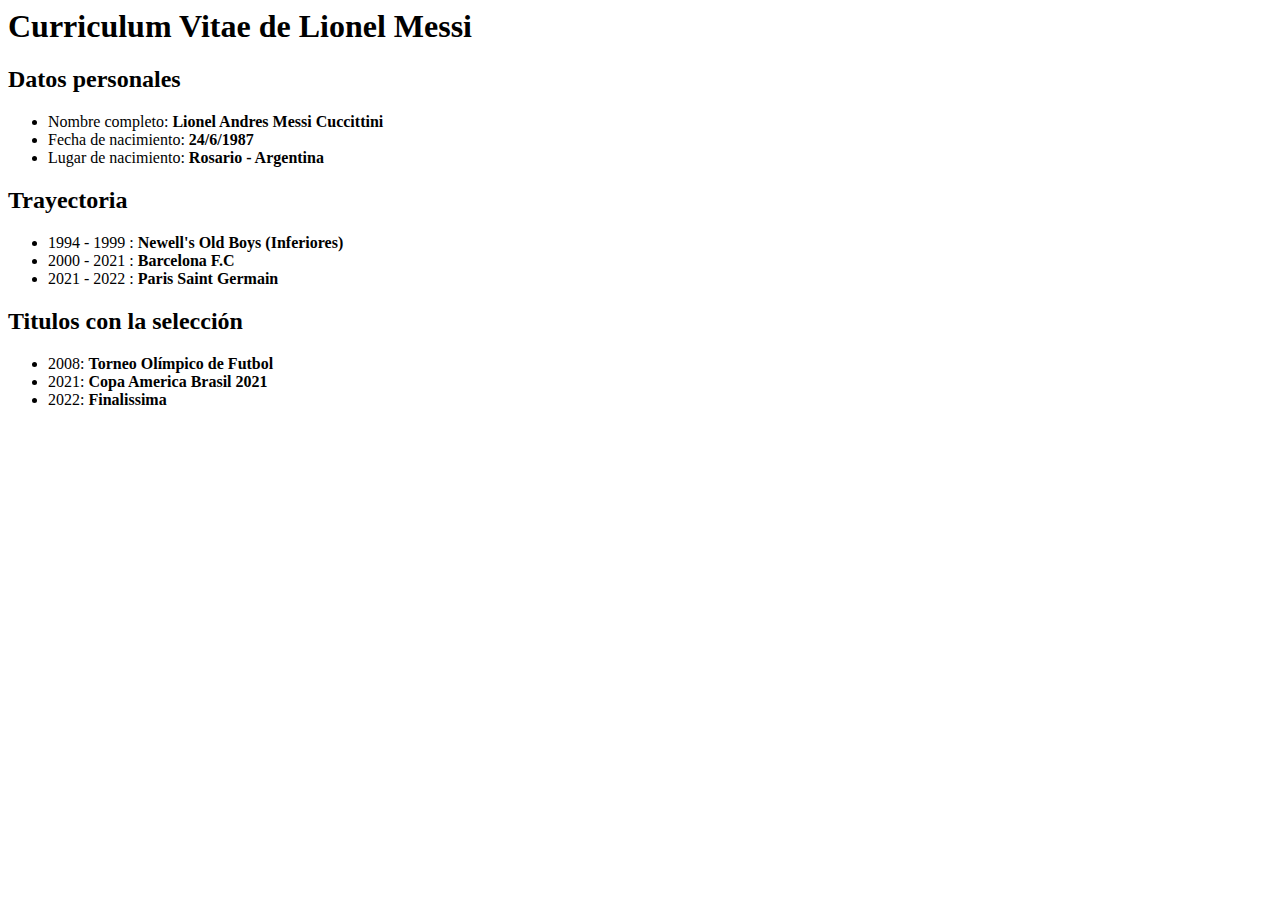
<file: CV.LeoMessi/index.html>
<html>
    <head>
        <title>Curriculum Vitae de Lionel Messi</title>
    </head>

    <!--Alumno: Franco Donato Gonzalez // Camada: 2517-->

    <body>
        <h1>Curriculum Vitae de Lionel Messi</h1>

        <div class="datosPersonales">
            <h2>Datos personales</h2>
            <ul>
                <li>Nombre completo: <b>Lionel Andres Messi Cuccittini</b></li>
                <li>Fecha de nacimiento: <b>24/6/1987</b></li>
                <li>Lugar de nacimiento: <b>Rosario - Argentina</b></li>
            </ul>
        </div>
    
        <div class="trayectoria">
            <h2>Trayectoria</h2>
            <ul>
                <li>1994 - 1999 : <b>Newell's Old Boys (Inferiores)</b></li>
                <li>2000 - 2021 : <b>Barcelona F.C</b></li>
                <li>2021 - 2022 : <b>Paris Saint Germain</b></li>
            </ul>
        </div>
    
        <div class="titulos">
            <h2>Titulos con la selección</h2>
            <ul>
                <li>2008: <b>Torneo Olímpico de Futbol</b></li>
                <li>2021: <b>Copa America Brasil 2021</b></li>
                <li>2022: <b>Finalissima</b></li>
            </ul>
    
        </div>
    </body>
</html>
</file>
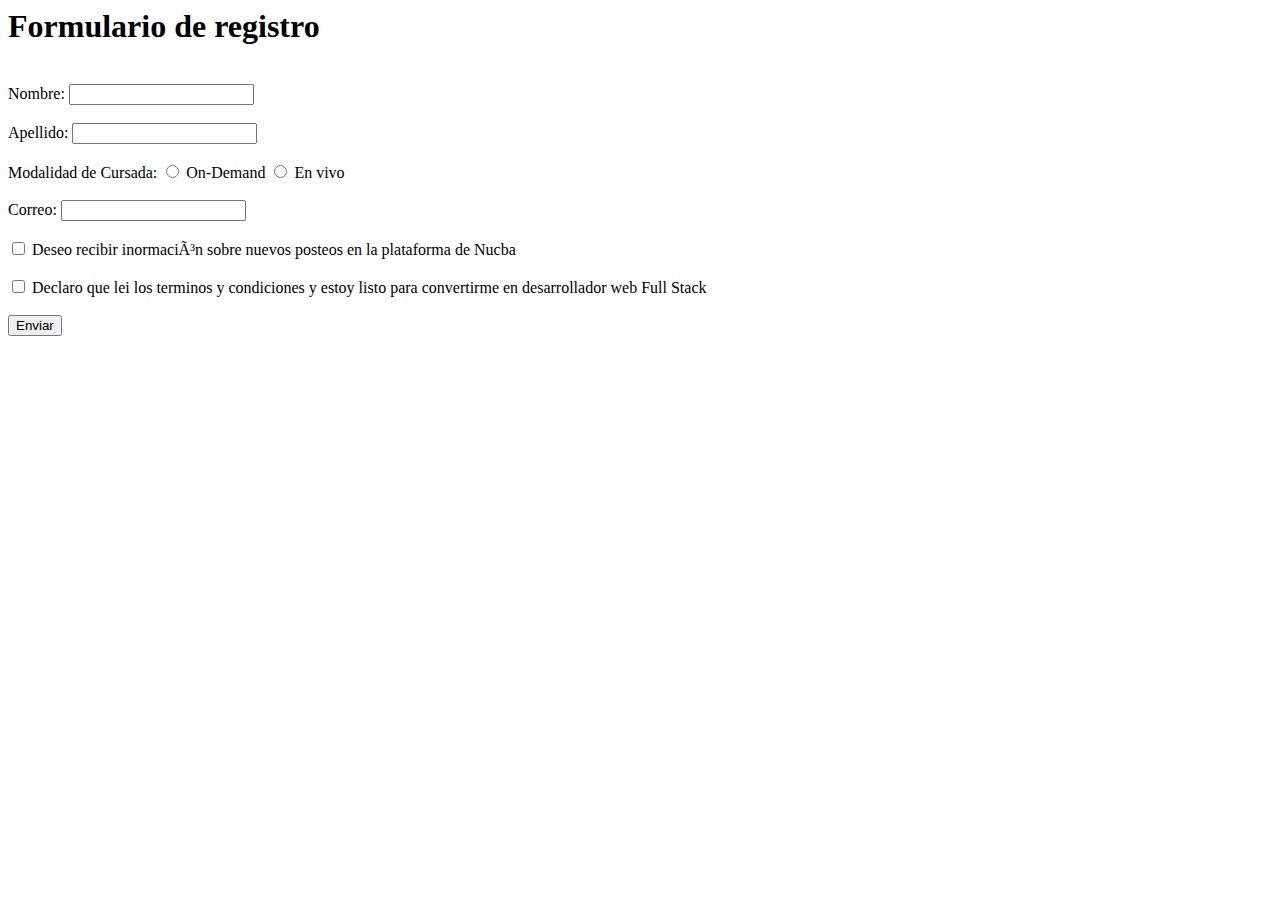
<file: Formulario/index.html>
<html>
    <head>
        <meta http-equiv=”Content-Type” content=”text/html; charset=UTF-8″ />
        <meta http-equiv=”Content-Type” content=”text/html; charset=ISO-8859-1″ />
        <title>Formulario de Inscripción</title>
    </head>
<!--Alumno: Franco Donato Gonzalez // Camada: 2517-->
    <body>

        <h1>Formulario de registro</h1>

    <form>
        <br>
        <label for="nombrePersona">Nombre: </label>
        <input type="text" id="nombrePersona">
        <br>
        
        <br>
        <label for="apellidoPersona">Apellido: </label>
        <input type="text" id="apellidoPersona">
        <br>

        <br>
        <div>Modalidad de Cursada:
            <input type="radio" name="modalidad" id="ondemand">
            <label for="ondemand"> On-Demand</label>
            <input type="radio" name="modalidad" id="enVivo">
            <label for="enVivo"> En vivo</label> 
        </div>

        <br>
        <label for="correo">Correo: </label>
        <input type="email" id="correo">
        <br>

        <br>
        <input type="checkbox" id="infoNueva">
        <label for="infoNueva">Deseo recibir inormación sobre nuevos posteos en la plataforma de Nucba</label>
        <br>

        <br>
        <input type="checkbox" id="terminos">
        <label for="terminos">Declaro que lei los terminos y condiciones y estoy listo para convertirme en desarrollador web Full Stack</label>
        <br>

        <br>
        <input type="submit" value="Enviar">
    </form>
    </body>
</html>
</file>
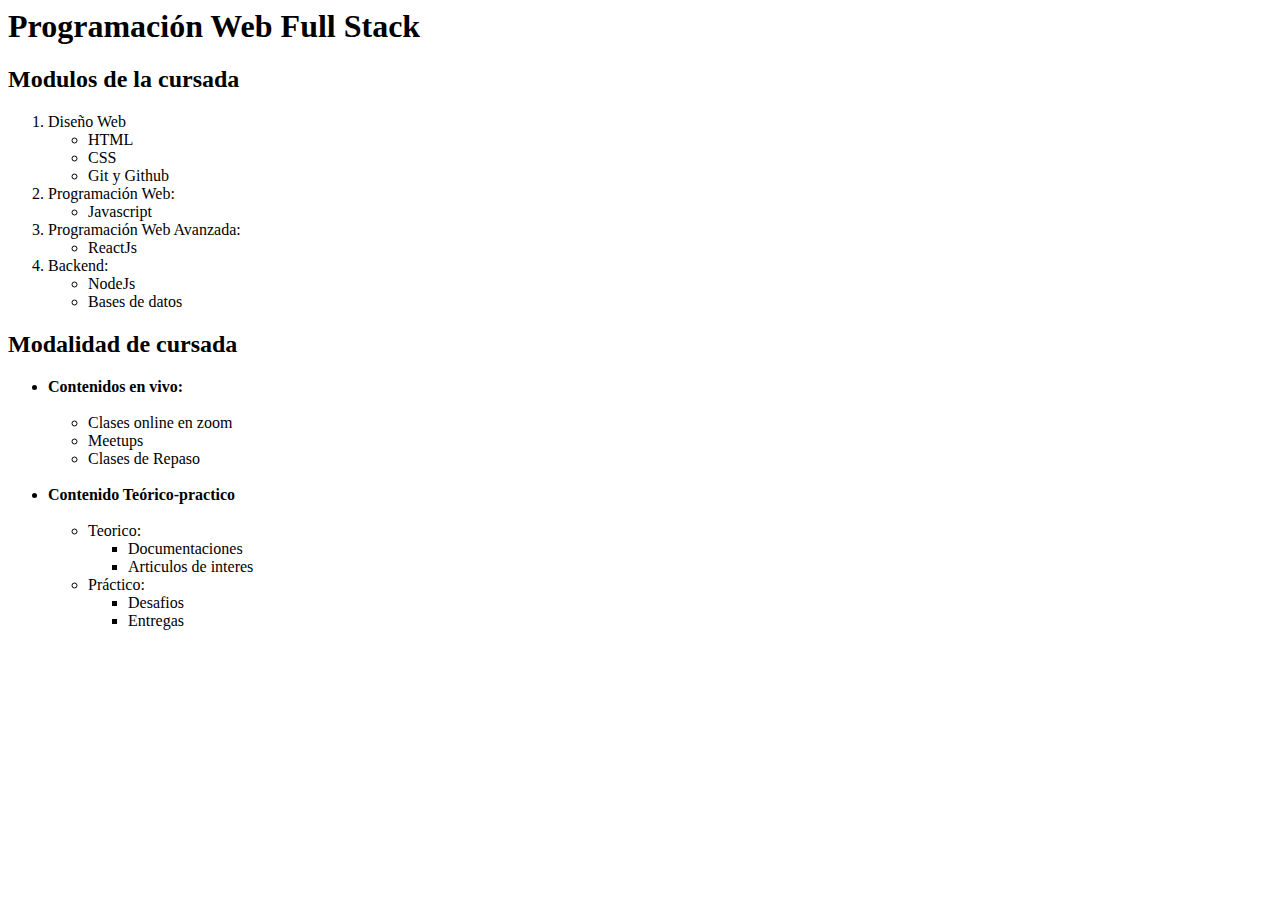
<file: InfoBootcamp/index.html>
<html>
    <head>
        <title>Informacion de Bootcamp</title>
    </head>

    <!--Alumno: Franco Donato Gonzalez // Camada: 2517-->
    
    <body>
        <h1>Programación Web Full Stack</h1>
        <div class="modulosCursada">
            <h2>Modulos de la cursada</h2>

            <ol>
                <li>Diseño Web
                    <ul>
                        <li>HTML</li>
                        <li>CSS</li>
                        <li>Git y Github</li>
                    </ul>
                </li>
                <li>Programación Web:
                      <ul>
                         <li>Javascript</li>
                     </ul>
                </li>
                <li>Programación Web Avanzada:
                    <ul>
                        <li>ReactJs</li>
                    </ul>
                </li>
                <li>Backend:
                    <ul>
                        <li>NodeJs</li>
                        <li>Bases de datos</li>
                    </ul>
                </li>     
            </ol>
        </div>

        <div class="modalidadCursada">
            <h2>Modalidad de cursada</h2>
            <ul>
                <li><b>Contenidos en vivo:</b>
                    
                     <ul>
                        <br>
                         <li>Clases online en zoom</li>
                         <li>Meetups</li>
                         <li>Clases de Repaso</li>
                         <br>
                     </ul>
                </li>
                <li><b>Contenido Teórico-practico</b>
                    
                    <ul> 
                        <br>
                        <li>Teorico:
                            <ul>
                                <li>Documentaciones</li>
                                <li>Articulos de interes</li>
                            </ul>
                         </li>
                         <li>Práctico:
                            <ul>
                                <li>Desafios</li>
                                <li>Entregas</li>
                            </ul>

                         </li>
                         <br>
                    </ul>
                </li>
            </ul>
        </div>
    </body>
</html>
</file>
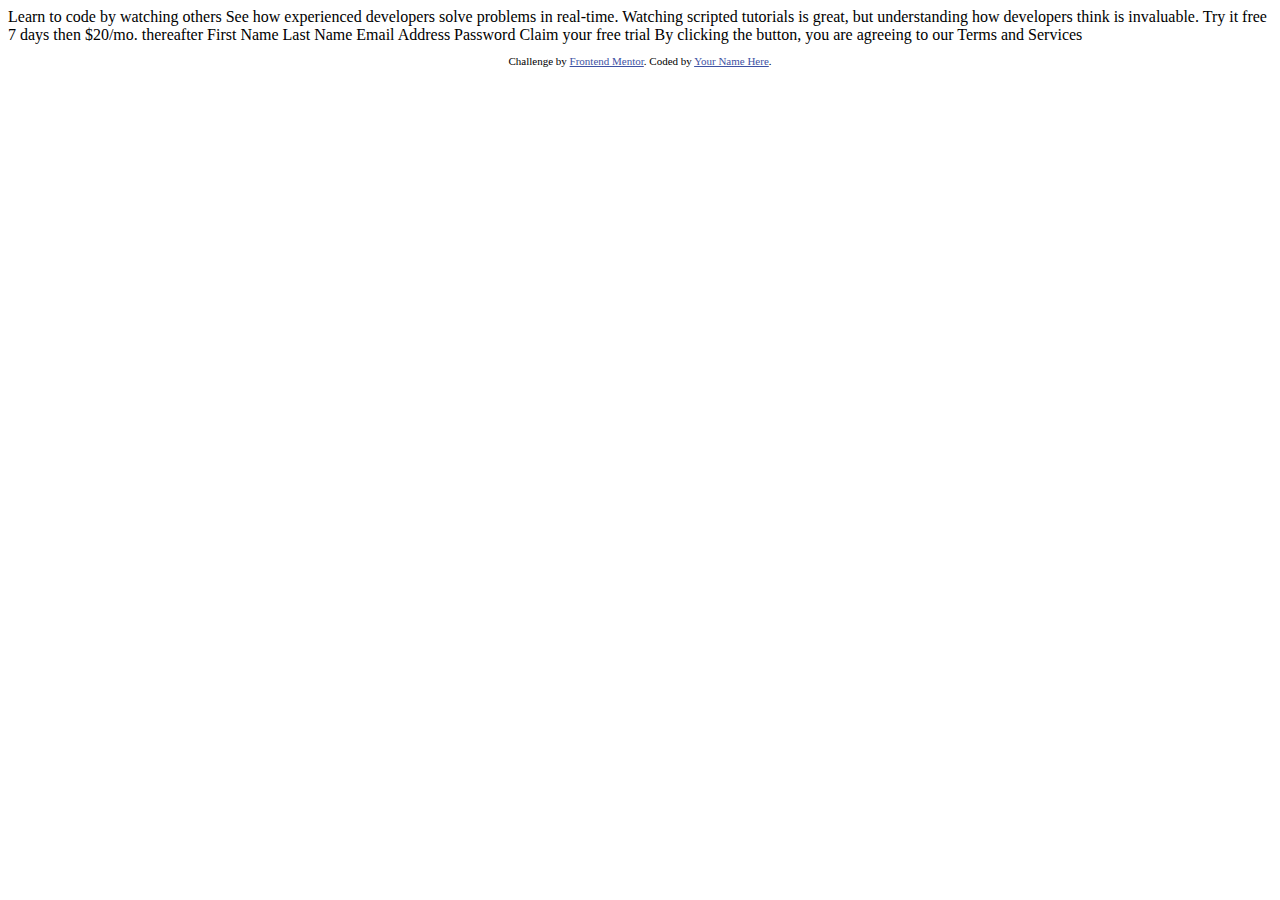
<file: Challenges/intro-component-with-signup-form-master/index.html>
<!DOCTYPE html>
<html lang="en">
<head>
  <meta charset="UTF-8">
  <meta name="viewport" content="width=device-width, initial-scale=1.0"> <!-- displays site properly based on user's device -->

  <link rel="icon" type="image/png" sizes="32x32" href="./images/favicon-32x32.png">
  
  <title>Frontend Mentor | Intro component with sign up form</title>

  <!-- Feel free to remove these styles or customise in your own stylesheet 👍 -->
  <style>
    .attribution { font-size: 11px; text-align: center; }
    .attribution a { color: hsl(228, 45%, 44%); }
  </style>
</head>
<body>

  Learn to code by watching others

  See how experienced developers solve problems in real-time. Watching scripted tutorials is great, 
  but understanding how developers think is invaluable. 

  Try it free 7 days then $20/mo. thereafter

  First Name 
  Last Name 
  Email Address
  Password

  Claim your free trial 

  By clicking the button, you are agreeing to our Terms and Services
  
  <footer>
    <p class="attribution">
      Challenge by <a href="https://www.frontendmentor.io?ref=challenge" target="_blank">Frontend Mentor</a>. 
      Coded by <a href="#">Your Name Here</a>.
    </p>
  </footer>
</body>
</html>
</file>
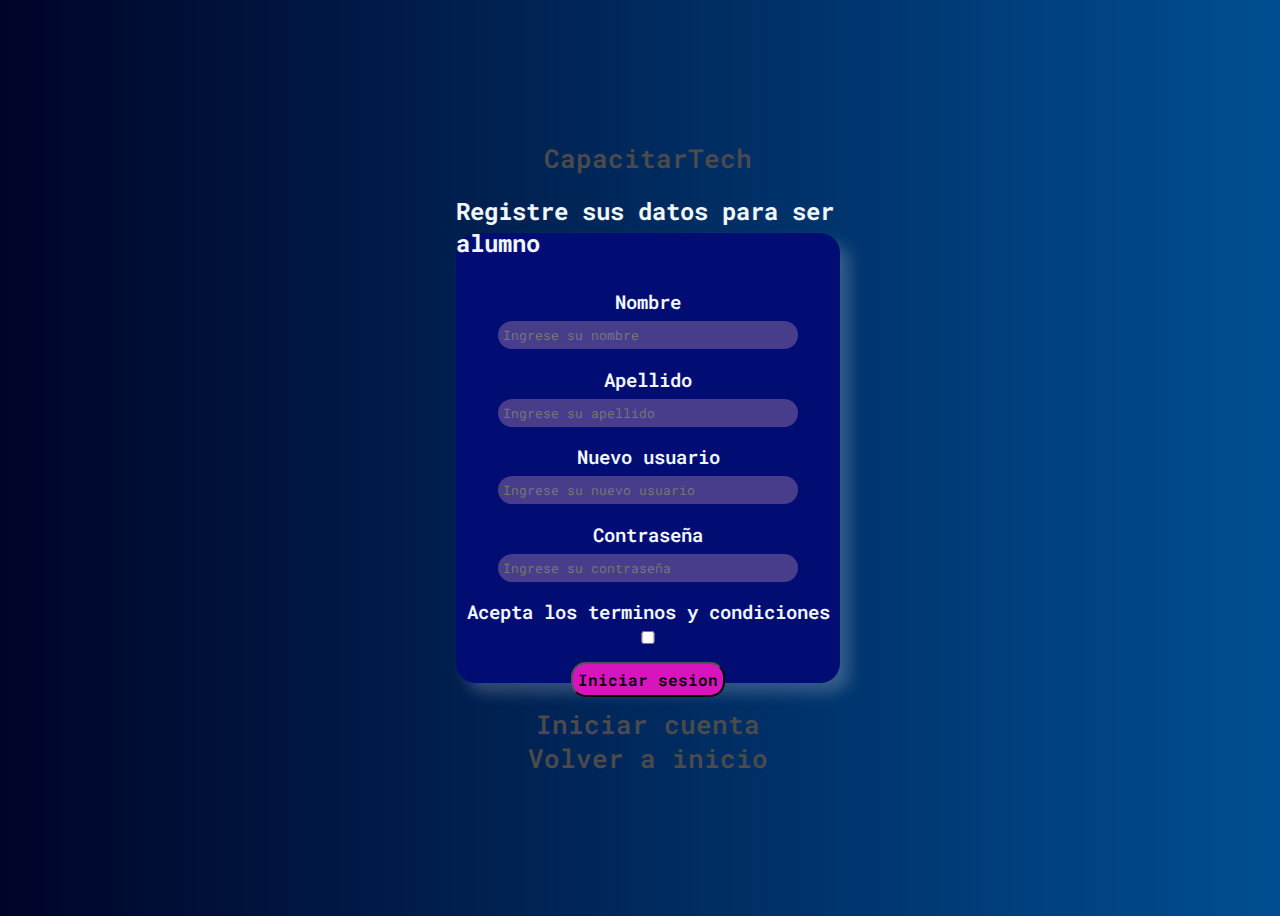
<file: Trabajo-integrador/registrar.html>
<!DOCTYPE html>
<html lang="en">
<head>
    <meta charset="UTF-8">
    <meta http-equiv="X-UA-Compatible" content="IE=edge">
    <meta name="viewport" content="width=device-width, initial-scale=1.0">
    <title>Registrarse</title>
    <link rel="stylesheet" href="regitro.css">
</head>
<body>
    <body class="body">

        <div class="contenedor-registro">
    
            <a href="index.html">CapacitarTech</a>
    
            <h2>Registre sus datos para ser alumno</h2>
    
            <form class="form">
    
                <label for="nombre">Nombre</label>
                <input type="text" id="nombre" placeholder="Ingrese su nombre">
    
                <label for="apellido">Apellido</label>
                <input type="text" id="apellido" placeholder="Ingrese su apellido">

                <label for="usuario">Nuevo usuario</label>
                <input type="text" id="usuario" placeholder="Ingrese su nuevo usuario">

                <label for="password">Contraseña</label>
                <input type="password" id="password" placeholder="Ingrese su contraseña">
    
                <label for="terminos">Acepta los terminos y condiciones</label>
                <input type="checkbox" id="terminos">

                <button>Iniciar sesion</button>
    
                <a href="log-in.html">Iniciar cuenta</a>
                <a href="index.html">Volver a inicio</a>
            </form>
    
        </div>
        
</body>
</html>
</file>
<file: Trabajo-integrador/regitro.css>
@import url('https://fonts.googleapis.com/css2?family=Roboto+Mono:wght@100;300;400;600&display=swap');

*{
    font-family: 'Roboto Mono', monospace;

}

body{
    display: flex;
    flex-direction: column;
    display: flex;
    justify-content: center;
    align-items: center;
    width: 100%;
    height: 100vh;
    background: #000428;  /* fallback for old browsers */
    background: -webkit-linear-gradient(to left, #004e92, #000428);  /* Chrome 10-25, Safari 5.1-6 */
    background: linear-gradient(to left, #004e92, #000428);
}

.contenedor-registro{
    width: 30%;
    height: 50%;
    background-color: rgb(2, 13, 116);
    box-shadow: rgba(255, 255, 255, 0.2) 10px 10px 15px;
    flex-direction: column;
    display: flex;
    justify-content: center;
    align-items: center;
    border-radius: 20px;
}
.contenedor-registro a{
    text-decoration: none;
    color: rgb(75, 75, 75);
    font-size: 1.6rem;
    font-weight: 600;
    transition: ease-in-out .3s;
}
.contenedor-registro h2{
    color: aliceblue;
}
.contenedor-registro a:hover{
    text-shadow: rgba(255, 255, 255, 0.8) 2px 2px 10px;
    color: aliceblue;

}
.form{
    display: flex;
    flex-direction: column;
    justify-content: center;
    align-items: center;
    color: aliceblue;
}

.form label{
    font-size: 1.2rem;
    font-weight: 600;
    margin-top: 10px;
}
.form input{
    padding: 5px;
    margin: 2%;
    border-radius: 20px;
    background-color: darkslateblue;
    width: 80%;
    border: none;
}
.form button{
    border-radius: 15px;
    font-weight: 600;
    font-size: 1rem;
    background-color: rgb(216, 20, 190);
    padding: 5px;
    margin: 10px;
    transition: ease-in-out .3s;
}

.form button:hover{
    cursor: pointer;
    transform: scale(1.2);
    box-shadow: rgba(255, 255, 255, 0.8) 2px 2px 10px;
    background-color: rgb(223, 103, 207);
}
</file>
